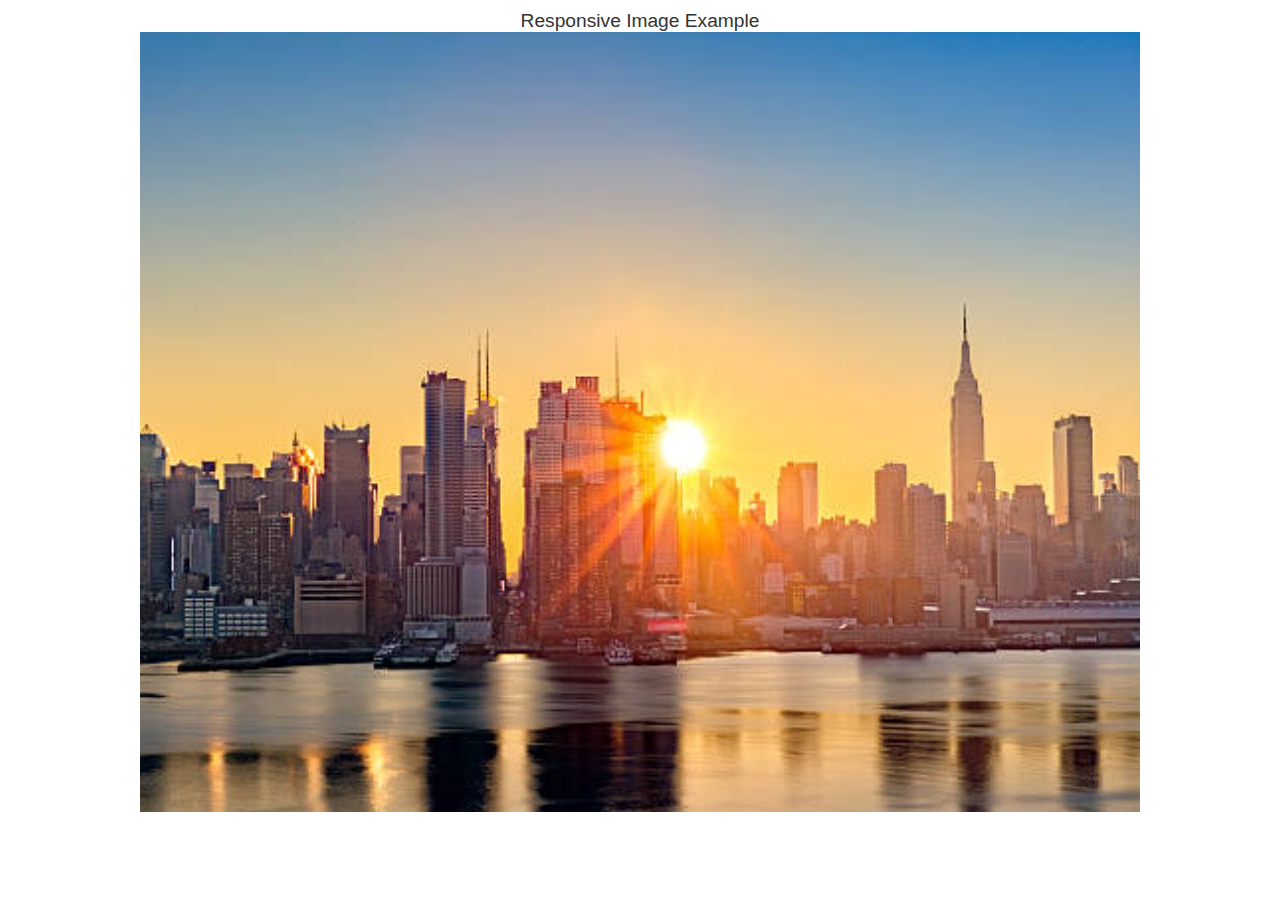
<file: module06/index.html>
<!DOCTYPE html>
<html lang="en">
<head>
  <meta charset="UTF-8">
  <meta name="viewport" content="width=device-width, initial-scale=1.0">
  <title>Responsive Image Example</title>
  <link rel="stylesheet" href="style.css">
</head>
<body>
  <figure>
    <figcaption>Responsive Image Example</figcaption>
    
    <!-- Picture Element for Responsive Images -->
    <picture>
      <!-- Mobile Version (Small) -->
      <!-- PNG for mobile -->
      <source srcset="image-small.png" type="image/png" media="(max-width: 600px)">
      <source srcset="image-small.jpg" type="image/jpeg" media="(max-width: 600px)">
      
      <!-- Large Version (Desktop) -->
      <!-- JPG for desktop -->
      <source srcset="image-large.jpg" type="image/jpeg" media="(min-width: 600px)">
      <source srcset="image-large.png" type="image/png" media="(min-width: 600px)">
      
      <!-- Fallback Image -->
      <img src="image-large.jpg" alt="Responsive Example Image">
    </picture>
  </figure>
</body>
</html>
</file>
<file: module06/style.css>
body {
    font-family: Arial, sans-serif;
    text-align: center;
    margin: 0;
    padding: 0;
  }
  
  figure {
    margin: 0;
    padding: 0;
    display: inline-block;
    text-align: center;
  }
  
  figcaption {
    font-size: 1.2em;
    color: #333;
    padding-top: 10px;
  }
  
  img {
    display: block;
    margin: 0 auto;
    max-width: 100%;
  }
</file>
